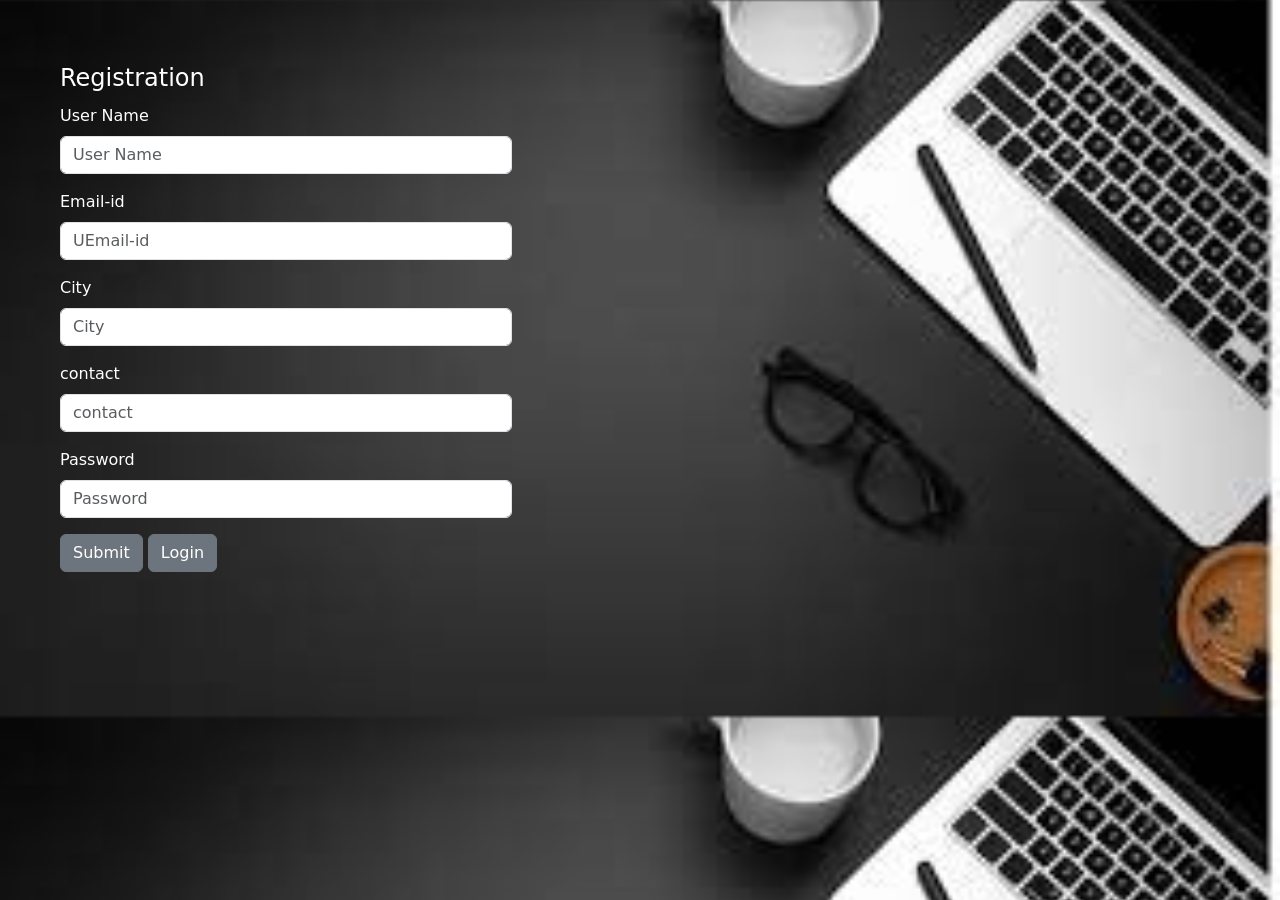
<file: src/registration.html>
<!doctype html>
<html lang="en">
  <head>
    <!-- Required meta tags -->
    <meta charset="utf-8">
    <meta name="viewport" content="width=device-width, initial-scale=1">

    <!-- Bootstrap CSS -->
    <link href="https://cdn.jsdelivr.net/npm/bootstrap@5.1.3/dist/css/bootstrap.min.css" rel="stylesheet" integrity="sha384-1BmE4kWBq78iYhFldvKuhfTAU6auU8tT94WrHftjDbrCEXSU1oBoqyl2QvZ6jIW3" crossorigin="anonymous">

    <title>Registration</title>
    <link rel="stylesheet" href="registration.css">
    <style>
      /* body{
        padding : 10px;
        margin: 10px;
        background-image: url("[data-uri]");
       background-size: cover;
      width : 40%;
       align-items: center;
       justify-content: center;
       
      }

      .form{
        margin : 20px;
        color: white;
        padding : 20px;
        width : 100%;
        
      } */
    </style>
  </head>
  <body>
   

    <!-- Optional JavaScript; choose one of the two! -->

    <!-- Option 1: Bootstrap Bundle with Popper -->
    <script src="https://cdn.jsdelivr.net/npm/bootstrap@5.1.3/dist/js/bootstrap.bundle.min.js" integrity="sha384-ka7Sk0Gln4gmtz2MlQnikT1wXgYsOg+OMhuP+IlRH9sENBO0LRn5q+8nbTov4+1p" crossorigin="anonymous"></script>

    <!-- Option 2: Separate Popper and Bootstrap JS -->
    <!--
    <script src="https://cdn.jsdelivr.net/npm/@popperjs/core@2.10.2/dist/umd/popper.min.js" integrity="sha384-7+zCNj/IqJ95wo16oMtfsKbZ9ccEh31eOz1HGyDuCQ6wgnyJNSYdrPa03rtR1zdB" crossorigin="anonymous"></script>
    <script src="https://cdn.jsdelivr.net/npm/bootstrap@5.1.3/dist/js/bootstrap.min.js" integrity="sha384-QJHtvGhmr9XOIpI6YVutG+2QOK9T+ZnN4kzFN1RtK3zEFEIsxhlmWl5/YESvpZ13" crossorigin="anonymous"></script>
    -->
    <div class="row">
      <div class="col" col-sm-12 col-md-6 >
    <form class="form">
      <fieldset>
        <legend>Registration</legend>
        <div class="mb-3">
          <label for="User Name" class="form-label">User Name</label>
          <input type="text"  class="form-control" placeholder="User Name">
        </div>
        <div class="mb-3">
          <label for="Email-id" class="form-label">Email-id</label>
          <input type="text"  class="form-control" placeholder="UEmail-id">
        </div>
        <div class="mb-3">
          <label for="City" class="form-label">City</label>
          <input type="text"  class="form-control" placeholder="City">
        </div>
        <div class="mb-3">
          <label for="contact" class="form-label">contact</label>
          <input type="text"  class="form-control" placeholder="contact">
        </div>
        
        <div class="mb-3">
          <label for="Password" class="form-label">Password</label>
          <!-- <input type="text" id="disabledTextInput" class="form-control" placeholder="Password"> -->
          <input type="text" id="disabledTextInput" class="form-control" placeholder="Password">
        </div>

        

        <!-- <button type="submit" class="btn btn-primary">Submit</button> -->
        <button type="button"  class="btn btn-secondary" onclick="{()=>storage()}">Submit</button>
        <button type="button"  class="btn btn-secondary">Login</button>
      </fieldset>
    
    </form>
  </div>
  </div>
  
  </body>
</html>
</file>
<file: src/registration.css>
body{
    padding : 10px;
    margin: 10px;
    background-image: url("[data-uri]");
   background-size: cover;
  width : 40%;
   align-items: center;
   justify-content: center;
   
  }

  .form{
    margin : 20px;
    color: white;
    padding : 20px;
    width : 100%;
    
  }
  button:hover{
      opacity: 40%;
  }
</file>
